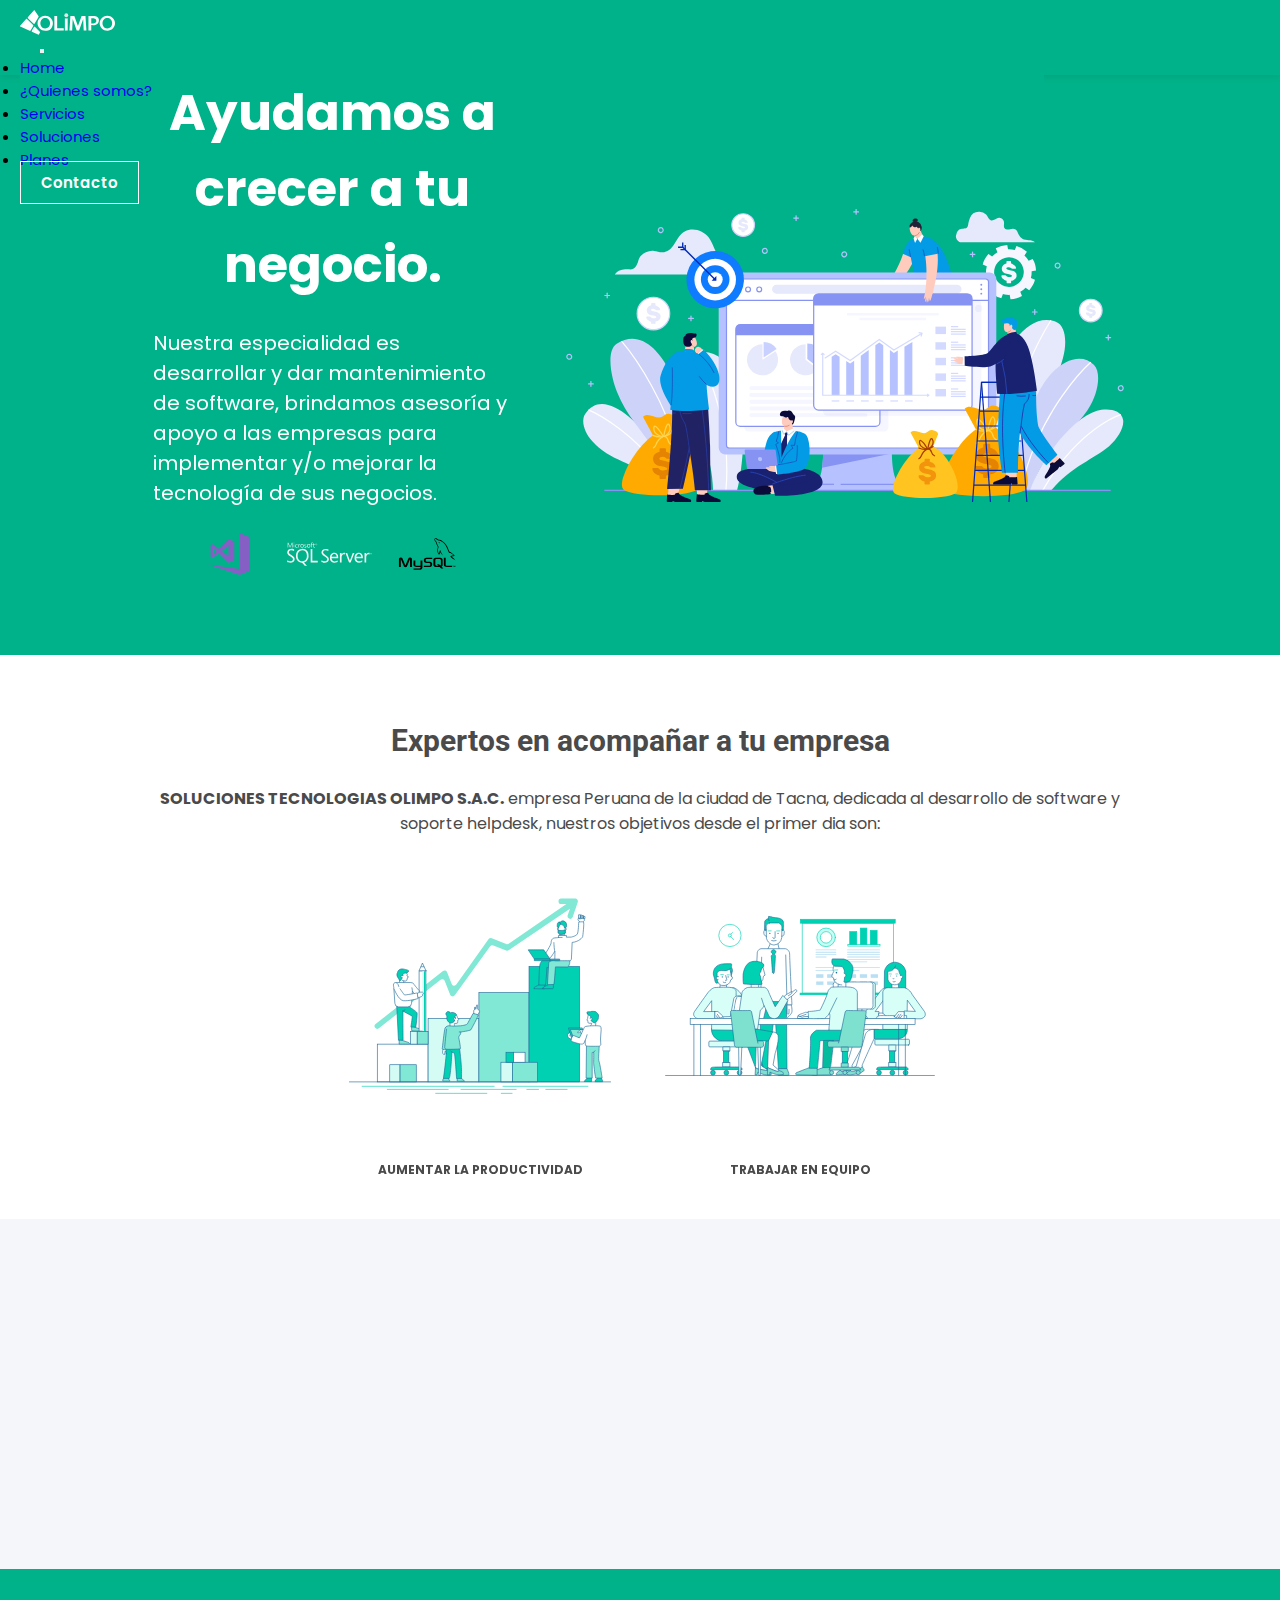
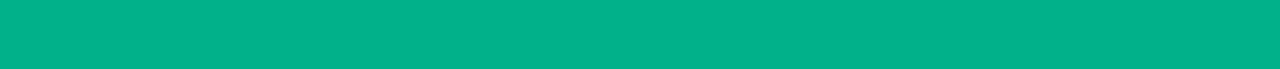
<file: index.html>
<!DOCTYPE html>
<html lang="es">
    <head>
        <meta charset="UTF-8">
        <meta http-equiv="X-UA-Compatible" content="IE=edge">
        <meta name="viewport" content="width=device-width, initial-scale=1.0">
        <!-- Metas para el SEO -->
        <meta
            name="keywords"
            content="empresa tecnología, desarrollo de software, implementación de software, empresa peruana">
        <meta
            name="description"
            content="Somos una empresa enfocada en el desarrollo y mantenimiento de software, apoyamos a las empresas en implementar rápidamente la tecnología.">
        <!-- link CDN de CSS Bootstrap -->
        <link
            href="https://cdn.jsdelivr.net/npm/bootstrap@5.1.3/dist/css/bootstrap.min.css"
            rel="stylesheet"
            integrity="sha384-1BmE4kWBq78iYhFldvKuhfTAU6auU8tT94WrHftjDbrCEXSU1oBoqyl2QvZ6jIW3"
            crossorigin="anonymous">
        <link rel="shortcut icon" href="imagenes/favicon-32x32.png">
        <link href="https://unpkg.com/aos@2.3.1/dist/aos.css" rel="stylesheet">
        <link rel="stylesheet" href="estilos/style.css">
        <title>Bienvenido a la Empresa Soluciones Olimpo S.A.C. - Home</title>
    </head>
    <body>
        <!-- inicio de fila de logo + nav -->
        <header class="navbaro">
            <div class="navbaro__container d-flex ">
                <div class="navbaro__start w-100 ">
                    <nav class="navbar navbar-expand-lg navbar-light navbar-brand">
                        <div class="container-fluid">
                            <a class="nav-brand" href="index.html">
                                <div class="nav_brand-logo">
                                    <img
                                        src="imagenes/olimpo_svg_white.svg"
                                        alt="logo olimpo"
                                        width="95"
                                        height="25">
                                </div>
                            </a>
                            <button
                                class="navbar-toggler"
                                type="button"
                                data-bs-toggle="collapse"
                                data-bs-target="#navbarSupportedContent"
                                aria-controls="navbarSupportedContent"
                                aria-expanded="false"
                                aria-label="Toggle navigation">
                                <span class="navbar-toggler-icon"></span>
                            </button>
                            <div class="collapse navbar-collapse" id="navbarSupportedContent">
                                <ul class="navbar-nav me-auto mb-2 mb-lg-0">
                                    <li class="nav-item">
                                        <a class="nav-link active text-white" aria-current="page" href="index.html">Home</a>
                                    </li>
                                    <li class="nav-item">
                                        <a class="nav-link text-white" href="secciones/quienes_somos.html">¿Quienes somos?</a>
                                    </li>
                                    <li class="nav-item">
                                        <a class="nav-link text-white" href="secciones/servicios.html">Servicios</a>
                                    </li>
                                    <li class="nav-item">
                                        <a class="nav-link text-white" href="secciones/soluciones.html">Soluciones</a>
                                    </li>
                                    <li class="nav-item">
                                        <a class="nav-link text-white" href="secciones/planes.html">Planes</a>
                                    </li>
                                </ul>
                                <div class="d-flex justify-content-center">
                                    <a
                                        class="btn btn-outline-success navbaro__button"
                                        href="secciones/contacto.html">Contacto</a>
                                </div>
                            </div>
                        </div>
                    </nav>
                </div>
            </div>
        </header>
        <!-- cierre de fila logo + nav -->
        <!-- seccion de información de mi sitio -->
        <main>
            <section>
                <article class="container">
                    <div class="container__item">
                        <h1 class="container__title" data-aos="fade-down-right">Ayudamos a crecer a tu negocio.</h1>
                        <p class="container__description" data-aos="fade-down-left">
                            Nuestra especialidad es desarrollar y dar mantenimiento de software, brindamos
                            asesoría y apoyo a las empresas para implementar y/o mejorar la tecnología de
                            sus negocios.
                        </p>
                        <div class="container__stacks">
                            <div class="tech-small">
                                <img src="imagenes/visual-studio.svg" alt="Logo Visual Studio">
                                <img src="imagenes/microsoft-sql-server2.svg" alt="Logo SQL Server">
                                <img src="imagenes/mysql-1.svg" alt="Logo MySQL">
                            </div>
                        </div>
                    </div>
                    <div class="container__imagen" data-aos="fade-up">
                        <img src="imagenes/hero-people-4-azur.svg" alt="Construyendo Negocio">
                    </div>
                </article>
            </section>
            <!-- fin seccion de información de mi sitio -->
            <!-- seccion de empresa de mi sitio -->
            <section class="enterprise">
                <div class="enterprise__description">
                    Expertos en acompañar a tu empresa
                </div>
                <div class="enterprise__information">
                    <strong>SOLUCIONES TECNOLOGIAS OLIMPO S.A.C.</strong>
                    empresa Peruana de la ciudad de Tacna, dedicada al desarrollo de software y
                    soporte helpdesk, nuestros objetivos desde el primer dia son:
                </div>
                <div class="enterprise__objectives">
                    <div class="enterprise__objective" data-aos="fade-up">
                        <img src="imagenes/drawing-1-teal.svg" alt="Imagen Empresa 1">
                        <p>
                            aumentar la productividad
                        </p>
                    </div>
                    <div class="enterprise__objective" data-aos="fade-up">
                        <img src="imagenes/drawing-2-teal.svg" alt="Imagen Empresa 2">
                        <p>
                            Trabajar en Equipo
                        </p>
                    </div>
                </div>
            </section>
        </main>
        <!-- fin de seccion de empresa de mi sitio -->
        <!-- inicio de footer -->
        <footer class="footer">
            <div class="footer__brand" data-aos="fade-up">
                <img
                    src="imagenes/olimpo_svg_gris.svg"
                    alt="logo olimpo"
                    width="148"
                    height="38">
                <p>Todos los derechos reservados by Soluciones Olimpo SAC - 2022.</p>
            </div>
            <div class="footer__links" data-aos="fade-up">
                <div class="footer__contact">
                    <h3>CONTACTO</h3>
                    <p>Lun. a Vie. 08:00am a 06:00pm</p>
                    <a href="mailto:webmaster@solucionesolimpo.com">webmaster@solucionesolimpo.com</a>
                </div>

                <div class="footer__social">
                    <div>
                        <a href="https://es-la.facebook.com/Coderhouse/" target="_blank">
                            <img src="./imagenes/social/facebook.png" alt="Red Social Facebook">
                            <p>
                                Facebook
                            </p>
                        </a>
                    </div>
                    <div>
                        <a href="https://twitter.com/coderhouse" target="_blank">
                            <img src="./imagenes/social/twitter.png" alt="Red Social Twitter">
                            <p>
                                Twitter
                            </p>
                        </a>
                    </div>
                    <div>
                        <a href="https://www.youtube.com/c/CoderHouse" target="_blank">
                            <img src="./imagenes/social/youtube.png" alt="Red Social Youtube">
                            <p>
                                Youtube
                            </p>
                        </a>
                    </div>
                </div>
            </div>
        </footer>
        <!-- fin de footer -->
        <!-- inicio Script the Bundle -->
        <script
            src="https://cdn.jsdelivr.net/npm/bootstrap@5.1.3/dist/js/bootstrap.bundle.min.js"
            integrity="sha384-ka7Sk0Gln4gmtz2MlQnikT1wXgYsOg+OMhuP+IlRH9sENBO0LRn5q+8nbTov4+1p"
            crossorigin="anonymous"></script>
        <script src="https://unpkg.com/aos@2.3.1/dist/aos.js"></script>
        <script>
            AOS.init();
        </script>
        <!-- fin Script the Bundle -->
    </body>
</html>
</file>
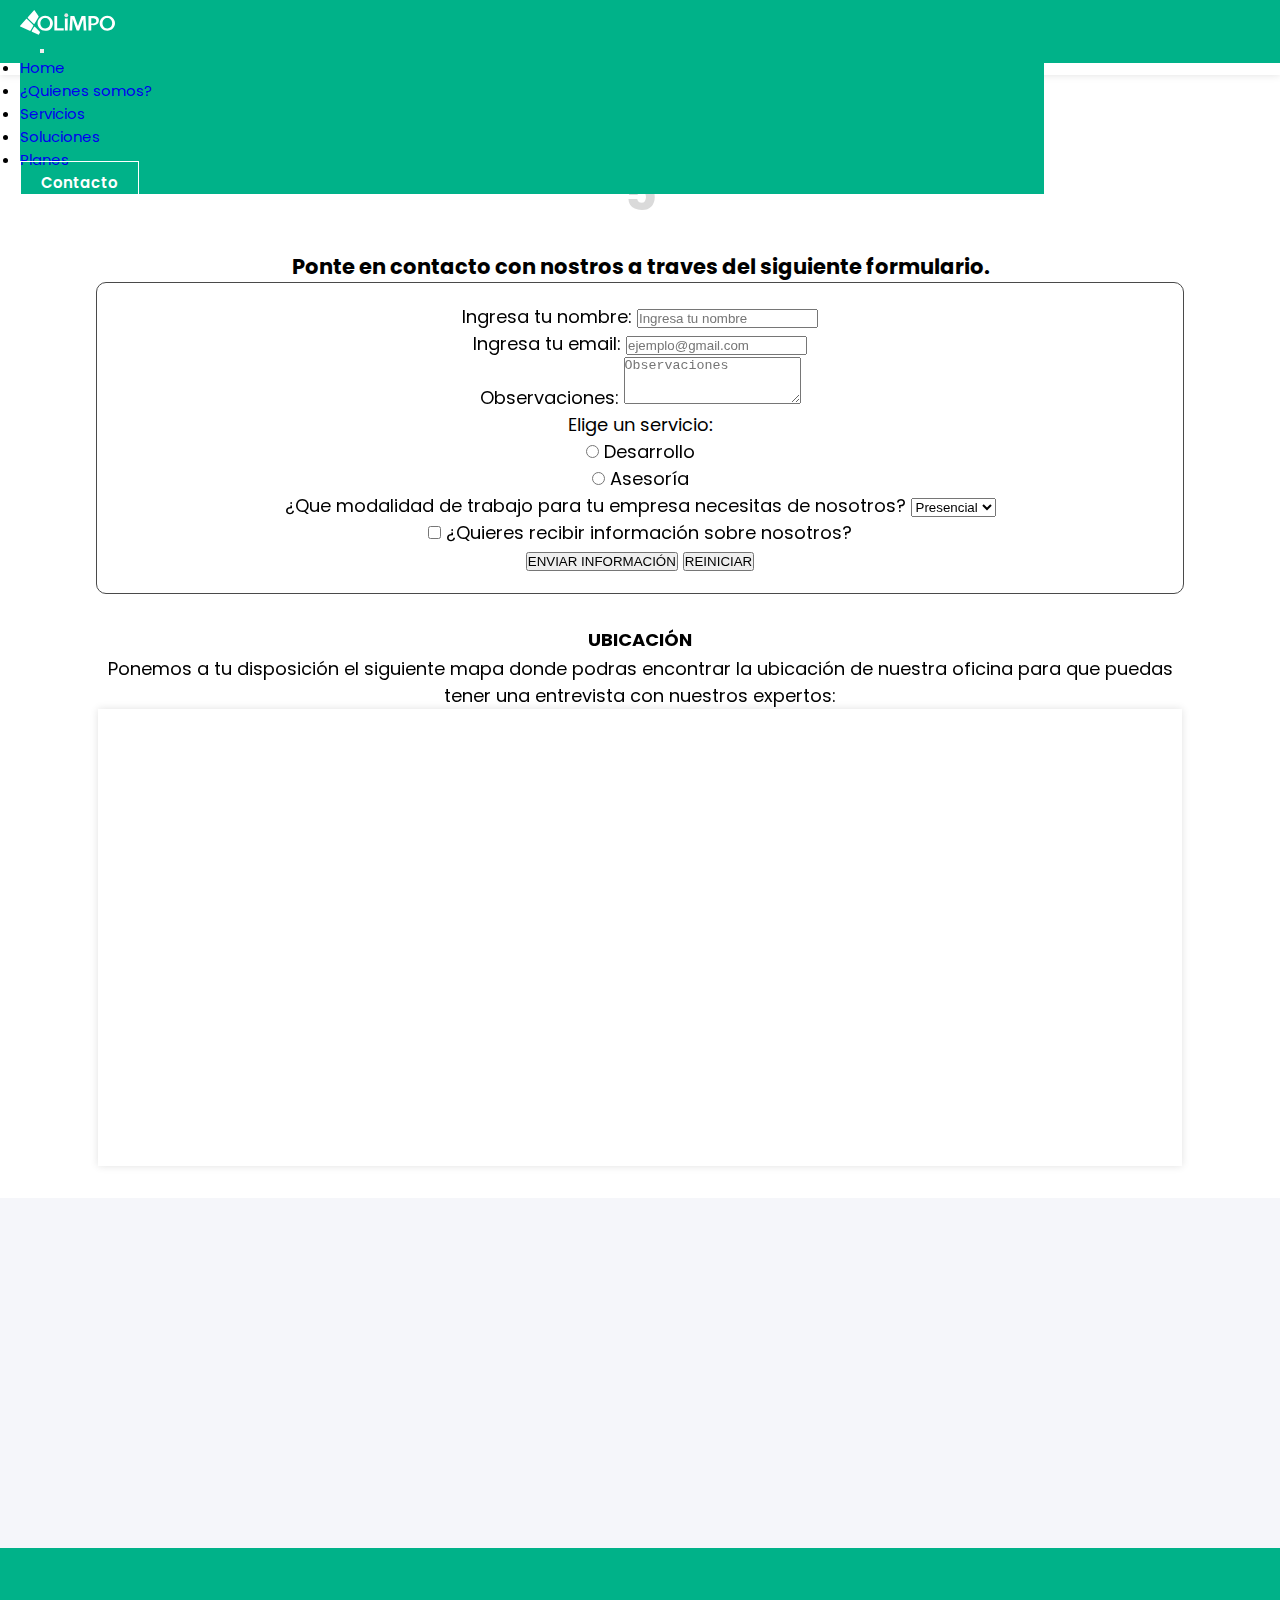
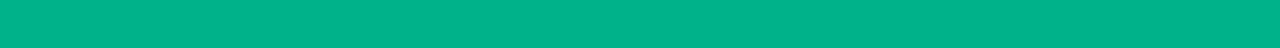
<file: secciones/contacto.html>
<!DOCTYPE html>
<html lang="es">
    <head>
        <meta charset="UTF-8">
        <meta http-equiv="X-UA-Compatible" content="IE=edge">
        <meta name="viewport" content="width=device-width, initial-scale=1.0">
        <!-- Metas para el SEO -->
        <meta name="keywords" content="empresa tecnología, desarrollo de software, contacto">
        <meta name="description" content="Olimpo S.A.C pone a tu disposición el siguiente formulario para ponerte en contacto con nosotros.">
        <!-- link CDN de CSS Bootstrap -->
        <link href="https://cdn.jsdelivr.net/npm/bootstrap@5.1.3/dist/css/bootstrap.min.css" rel="stylesheet" integrity="sha384-1BmE4kWBq78iYhFldvKuhfTAU6auU8tT94WrHftjDbrCEXSU1oBoqyl2QvZ6jIW3" crossorigin="anonymous">
        <link rel="shortcut icon" href="../imagenes/favicon-32x32.png">
        <link href="https://unpkg.com/aos@2.3.1/dist/aos.css" rel="stylesheet">
        <link rel="stylesheet" href="../estilos/style.css">
        <title>Soluciones Olimpo S.A.C. - Ponte en contacto con nosotros</title>
    </head>
    <body>
        <!-- inicio de fila de logo + nav -->
        <header class="navbaro">
            <div class="navbaro__container d-flex ">
                <div class="navbaro__start w-100 ">
                    <nav class="navbar navbar-expand-lg navbar-light navbar-brand">
                        <div class="container-fluid">
                            <a class="nav-brand" href="../index.html">
                                <div class="nav_brand-logo">
                                    <img src="../imagenes/olimpo_svg_white.svg" alt="logo olimpo" width="95" height="25">
                                </div>                                                             
                            </a>
                            <button class="navbar-toggler" type="button" data-bs-toggle="collapse" data-bs-target="#navbarSupportedContent" aria-controls="navbarSupportedContent" aria-expanded="false" aria-label="Toggle navigation">
                                <span class="navbar-toggler-icon"></span>
                            </button>
                            <div class="collapse navbar-collapse" id="navbarSupportedContent">
                                <ul class="navbar-nav me-auto mb-2 mb-lg-0">
                                <li class="nav-item">
                                    <a class="nav-link active text-white" aria-current="page" href="../index.html">Home</a>
                                </li>
                                <li class="nav-item">
                                    <a class="nav-link text-white" href="quienes_somos.html">¿Quienes somos?</a>
                                </li>    
                                <li class="nav-item">
                                    <a class="nav-link text-white" href="servicios.html">Servicios</a>
                                </li>  
                                <li class="nav-item">
                                    <a class="nav-link text-white" href="soluciones.html">Soluciones</a>
                                </li>                        
                                <li class="nav-item">
                                    <a class="nav-link text-white" href="planes.html">Planes</a>
                                </li>                        
                                </ul>
                                <div class="d-flex justify-content-center">                          
                                    <a class="btn btn-outline-success navbaro__button" href="contacto.html" >Contacto</a>
                                </div>
                            </div>
                            </div>                        
                    </nav>
                </div>
            </div>
        </header>
        <!-- cierre de fila logo + nav -->
        <main>
        <!-- seccion de contacto de mi sitio -->
        <section class="information">
            <article class="information__article">
                <h1 class="information__title">Contacto<span class="information__subtitle">Estamos para atender tus consultas</span></h1>
                <div class="information__number">5</div>
                <div class="information__description">                    
                    <h3>
                        Ponte en contacto con nostros a traves del siguiente formulario.
                    </h3>
                    <!-- form de contacto -->
                    <form class="information__form" action="#">                        
                        <div class="form-group" data-aos="flip-right">
                            <label for="inputNombre">Ingresa tu nombre:</label>
                                <input class="form-control form-control-lg text-uppercase font-weight-bold" type="text" placeholder="Ingresa tu nombre" name="inputNombre">
                        </div>
                        <div class="form-group" data-aos="flip-left">
                            <label for="inputEmail">Ingresa tu email:</label>
                                <input class="form-control form-control-lg text-uppercase" type="email" placeholder="ejemplo@gmail.com" name="inputEmail">
                        </div>
                        <div class="form-group" data-aos="flip-right">
                            <label for="inputObservaciones">Observaciones:</label>
                                <textarea class="form-control form-control-lg text-uppercase" placeholder="Observaciones" name="inputObservaciones" rows="3"></textarea>                            
                        </div>
                        <div>Elige un servicio:</div>
                        <div class="form-check form-check-inline" data-aos="flip-right">
                            <input class="form-check-input" type="radio" name="lado" value="izquierda">
                            <label class="form-check-label">Desarrollo</label>
                        </div>
                        <div class="form-check form-check-inline" data-aos="flip-left">
                            <input class="form-check-input" type="radio" name="lado" value="derecha">
                            <label class="form-check-label">Asesoría</label>
                        </div>
                        <div class="form-group" data-aos="flip-right">
                            <label for="inputLetra">¿Que modalidad de trabajo para tu empresa necesitas de nosotros?</label>
                            <select class="form-select form-select-lg" name="inputLetra" id="letra">
                                <option value="presencial">Presencial</option>
                                <option value="remoto">Remoto</option>
                                <option value="hibrido">H&iacute;brido</option>
                            </select>
                        </div>                       
                        <div class="form-check form-check-inline" data-aos="flip-left">                            
                            <input class="form-check-input" type="checkbox" name="inputAcepta" value="1">
                            <label for="inputAcepta">¿Quieres recibir información sobre nosotros?</label>
                        </div>
                        <div class="forms-buttons" data-aos="flip-right">
                            <input class="btn btn-primary" type="submit" value="ENVIAR INFORMACI&Oacute;N">
                            <input class="btn btn-secondary" type="reset" value="REINICIAR">
                        </div>                        
                    </form>
                    <!-- cierre de form contacto -->
                    <table  data-aos="flip-left">
                        <tr>
                            <td>
                                <h4>UBICACIÓN</h4>
                            </td>
                        </tr>                      
                        <tr>
                            <td>
                                Ponemos a tu disposición el siguiente mapa donde podras encontrar la ubicación de nuestra oficina para que puedas tener una entrevista con nuestros expertos:
                                <div class="information__map">
                                    <iframe
                                        src="https://www.google.com/maps/embed?pb=!1m14!1m8!1m3!1d12574.580601619808!2d-57.5736739!3d-38.0087366!3m2!1i1024!2i768!4f13.1!3m3!1m2!1s0x0%3A0x643af57e4933f20!2sCasa%20del%20Puente!5e0!3m2!1ses-419!2sar!4v1619616783943!5m2!1ses-419!2sar"
                                        width="100%"
                                        height="450"
                                        style="border:0;"
                                        allowfullscreen=""
                                        loading="lazy"></iframe>
                                </div>
                            </td>                            
                        </tr>
                    </table>
                </div>
            </article>
        </section>
        <!-- fin de seccion de contacto de mi sitio -->
        </main>
        <!-- inicio de footer -->
        <footer class="footer">
            <div class="footer__brand" data-aos="fade-up">
                <img
                    src="../imagenes/olimpo_svg_gris.svg"
                    alt="logo olimpo"
                    width="148"
                    height="38">
                <p>Todos los derechos reservados by Soluciones Olimpo SAC - 2022.</p>
            </div>
            <div class="footer__links" data-aos="fade-up">
                <div class="footer__contact">
                    <h3>CONTACTO</h3>
                    <p>Lun. a Vie. 08:00am a 06:00pm</p>
                    <a href="mailto:webmaster@solucionesolimpo.com">webmaster@solucionesolimpo.com</a>
                </div>

                <div class="footer__social">
                    <div>
                        <a href="https://es-la.facebook.com/Coderhouse/" target="_blank">
                            <img src="../imagenes/social/facebook.png" alt="Red Social Facebook">
                            <p>
                                Facebook
                            </p>
                        </a>
                    </div>
                    <div>
                        <a href="https://twitter.com/coderhouse" target="_blank">
                            <img src="../imagenes/social/twitter.png" alt="Red Social Twitter">
                            <p>
                                Twitter
                            </p>
                        </a>
                    </div>
                    <div>
                        <a href="https://www.youtube.com/c/CoderHouse" target="_blank">
                            <img src="../imagenes/social/youtube.png" alt="Red Social Youtube">
                            <p>
                                Youtube
                            </p>
                        </a>
                    </div>
                </div>
            </div>
        </footer>
        <!-- fin de footer -->
        <!-- inicio Script the Bundle -->
        <script src="https://cdn.jsdelivr.net/npm/bootstrap@5.1.3/dist/js/bootstrap.bundle.min.js" integrity="sha384-ka7Sk0Gln4gmtz2MlQnikT1wXgYsOg+OMhuP+IlRH9sENBO0LRn5q+8nbTov4+1p" crossorigin="anonymous"></script>
        <!-- fin Script the Bundle -->
        <!-- inicio Script AOS -->
        <script src="https://unpkg.com/aos@2.3.1/dist/aos.js"></script>
        <script>
            AOS.init();
        </script>
        <!-- Fin Script AOS -->        
    </body>
</html>
</file>
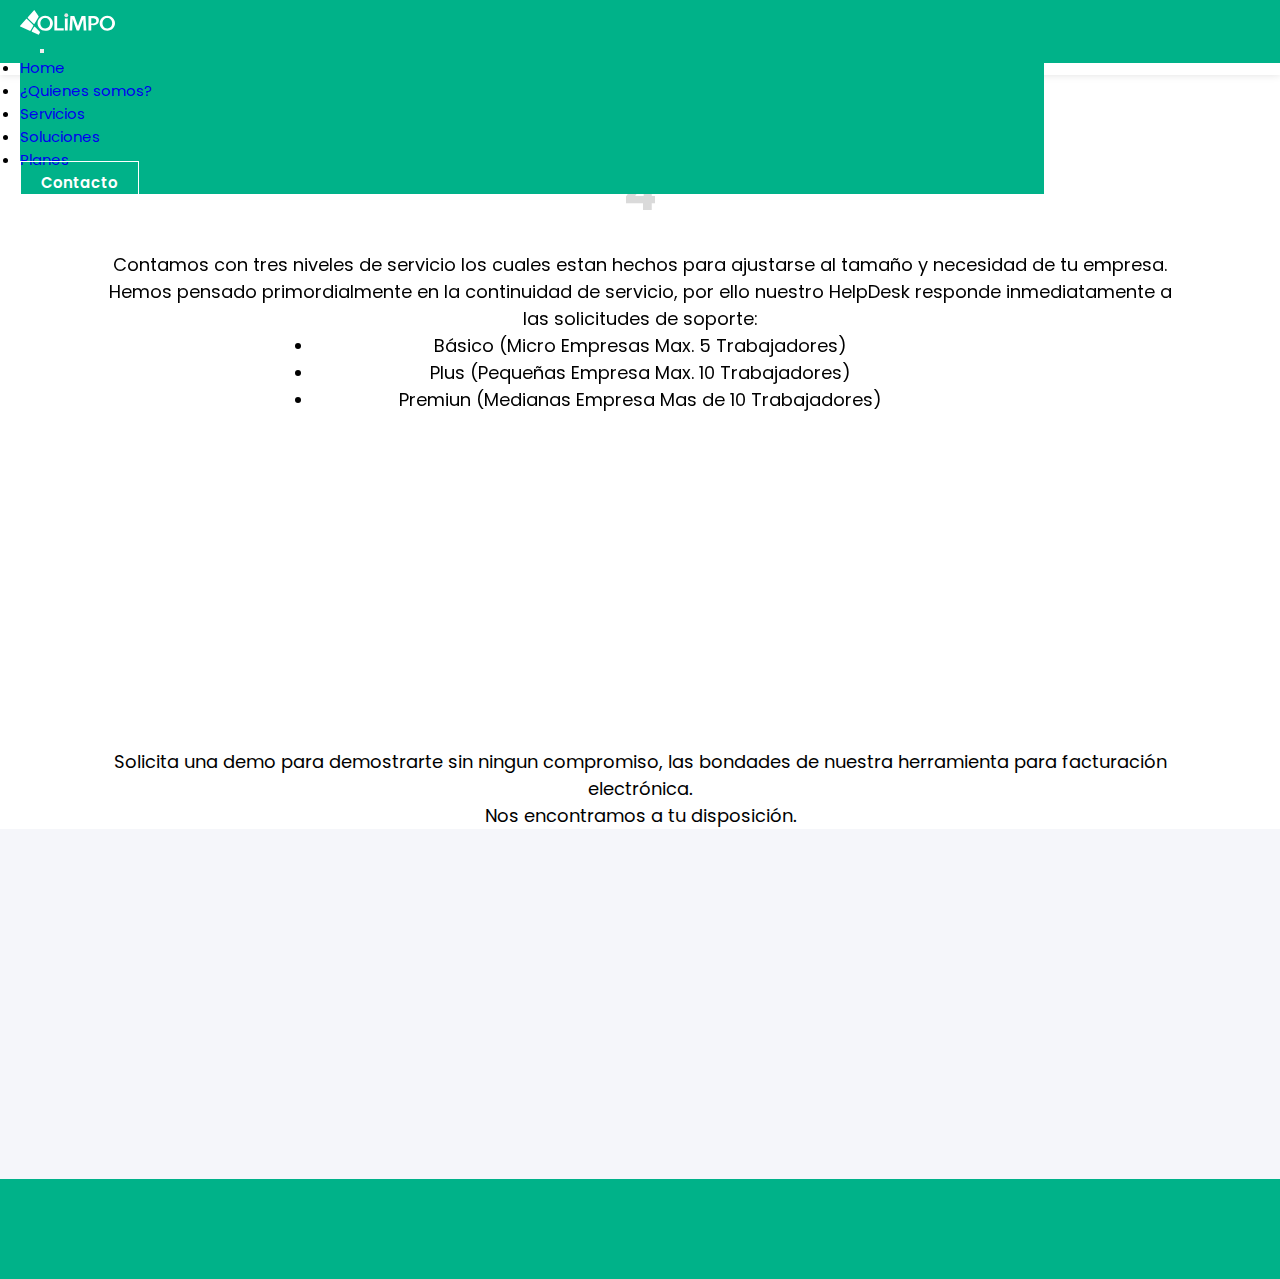
<file: secciones/planes.html>
<!DOCTYPE html>
<html lang="en">
    <head>
        <meta charset="UTF-8">
        <meta http-equiv="X-UA-Compatible" content="IE=edge">
        <meta name="viewport" content="width=device-width, initial-scale=1.0">
        <!-- Metas para el SEO -->
        <meta name="keywords" content="empresa tecnología, desarrollo de software, planes, negocios, servicios de software">
        <meta name="description" content="Olimpo S.A.C tiene un plan adecuado para el tamaño de tu negocio, acompañando a tu empresa en lograr sus objetivos.">
        <!-- link CDN de CSS Bootstrap -->
        <link href="https://cdn.jsdelivr.net/npm/bootstrap@5.1.3/dist/css/bootstrap.min.css" rel="stylesheet" integrity="sha384-1BmE4kWBq78iYhFldvKuhfTAU6auU8tT94WrHftjDbrCEXSU1oBoqyl2QvZ6jIW3" crossorigin="anonymous">
        <link rel="shortcut icon" href="../imagenes/favicon-32x32.png">
        <link href="https://unpkg.com/aos@2.3.1/dist/aos.css" rel="stylesheet">
        <link rel="stylesheet" href="../estilos/style.css">
        <title>Soluciones Olimpo S.A.C. - Un plan adecuado para tu empresa</title>
    </head>
    <body>
        <!-- inicio de fila de logo + nav -->
        <header class="navbaro">
            <div class="navbaro__container d-flex ">
                <div class="navbaro__start w-100 ">
                    <nav class="navbar navbar-expand-lg navbar-light navbar-brand">
                        <div class="container-fluid">
                            <a class="nav-brand" href="../index.html">
                                <div class="nav_brand-logo">
                                    <img src="../imagenes/olimpo_svg_white.svg" alt="logo olimpo" width="95" height="25">
                                </div>                                                             
                            </a>
                            <button class="navbar-toggler" type="button" data-bs-toggle="collapse" data-bs-target="#navbarSupportedContent" aria-controls="navbarSupportedContent" aria-expanded="false" aria-label="Toggle navigation">
                                <span class="navbar-toggler-icon"></span>
                            </button>
                            <div class="collapse navbar-collapse" id="navbarSupportedContent">
                                <ul class="navbar-nav me-auto mb-2 mb-lg-0">
                                <li class="nav-item">
                                    <a class="nav-link active text-white" aria-current="page" href="../index.html">Home</a>
                                </li>
                                <li class="nav-item">
                                    <a class="nav-link text-white" href="quienes_somos.html">¿Quienes somos?</a>
                                </li>    
                                <li class="nav-item">
                                    <a class="nav-link text-white" href="servicios.html">Servicios</a>
                                </li>  
                                <li class="nav-item">
                                    <a class="nav-link text-white" href="soluciones.html">Soluciones</a>
                                </li>                        
                                <li class="nav-item">
                                    <a class="nav-link text-white" href="planes.html">Planes</a>
                                </li>                        
                                </ul>
                                <div class="d-flex justify-content-center">                          
                                    <a class="btn btn-outline-success navbaro__button" href="contacto.html" >Contacto</a>
                                </div>
                            </div>
                            </div>                        
                    </nav>
                </div>
            </div>
        </header>
        <!-- cierre de fila logo + nav -->
        <main>
        <!-- seccion de información de mi sitio -->
        <section class="information">
            <article class="information__article">
                <h1 class="information__title">Nuestros Planes<span class="information__subtitle">Planes accesibles segun el tamaño de tu Negocio</span></h1>
                <div class="information__number">4</div>
                <div class="information__description">
                    <p data-aos="flip-left">
                        Contamos con tres niveles de servicio los cuales estan hechos para ajustarse al tamaño y necesidad de tu empresa.
                    </p>
                    <p data-aos="flip-right">
                        Hemos pensado primordialmente en la continuidad de servicio, por ello nuestro HelpDesk responde inmediatamente a las solicitudes de soporte:
                    </p>
                    <div class="information__plans" data-aos="flip-left">
                        <ul>
                            <li>B&aacute;sico (Micro Empresas Max. 5 Trabajadores)</li>
                            <li>Plus (Pequeñas Empresa Max. 10 Trabajadores)</li>
                            <li>Premiun (Medianas Empresa Mas de 10 Trabajadores)</li>
                        </ul>
                    </div>                    
                    <div class="information__video" data-aos="fade-up">
                        <iframe                            
                            src="https://www.youtube.com/embed/ez8frdBHJ34"
                            title="YouTube video player"
                            frameborder="0"
                            allow="accelerometer; autoplay; clipboard-write; encrypted-media; gyroscope; picture-in-picture"
                            allowfullscreen="allowfullscreen"></iframe>
                    </div>
                    <p>
                        Solicita una demo para demostrarte sin ningun compromiso, las bondades de nuestra herramienta para facturación electrónica.
                    </p>
                    <p>
                        Nos encontramos a tu disposición.
                    </p>
                </div>
            </article>
        </section>
        <!-- seccion de información de mi sitio -->
        </main>
        <!-- inicio de footer -->
        <footer class="footer">
            <div class="footer__brand" data-aos="fade-up">
                <img
                    src="../imagenes/olimpo_svg_gris.svg"
                    alt="logo olimpo"
                    width="148"
                    height="38">
                <p>Todos los derechos reservados by Soluciones Olimpo SAC - 2022.</p>
            </div>
            <div class="footer__links" data-aos="fade-up">
                <div class="footer__contact">
                    <h3>CONTACTO</h3>
                    <p>Lun. a Vie. 08:00am a 06:00pm</p>
                    <a href="mailto:webmaster@solucionesolimpo.com">webmaster@solucionesolimpo.com</a>
                </div>

                <div class="footer__social">
                    <div>
                        <a href="https://es-la.facebook.com/Coderhouse/" target="_blank">
                            <img src="../imagenes/social/facebook.png" alt="Red Social Facebook">
                            <p>
                                Facebook
                            </p>
                        </a>
                    </div>
                    <div>
                        <a href="https://twitter.com/coderhouse" target="_blank">
                            <img src="../imagenes/social/twitter.png" alt="Red Social Twitter">
                            <p>
                                Twitter
                            </p>
                        </a>
                    </div>
                    <div>
                        <a href="https://www.youtube.com/c/CoderHouse" target="_blank">
                            <img src="../imagenes/social/youtube.png" alt="Red Social Youtube">
                            <p>
                                Youtube
                            </p>
                        </a>
                    </div>
                </div>
            </div>
        </footer>
        <!-- fin de footer -->
        <!-- inicio Script the Bundle -->
        <script src="https://cdn.jsdelivr.net/npm/bootstrap@5.1.3/dist/js/bootstrap.bundle.min.js" integrity="sha384-ka7Sk0Gln4gmtz2MlQnikT1wXgYsOg+OMhuP+IlRH9sENBO0LRn5q+8nbTov4+1p" crossorigin="anonymous"></script>
        <!-- fin Script the Bundle -->
        <!-- inicio Script AOS -->
        <script src="https://unpkg.com/aos@2.3.1/dist/aos.js"></script>
        <script>
            AOS.init();
        </script>
        <!-- Fin Script AOS -->        
    </body>
</html>
</file>
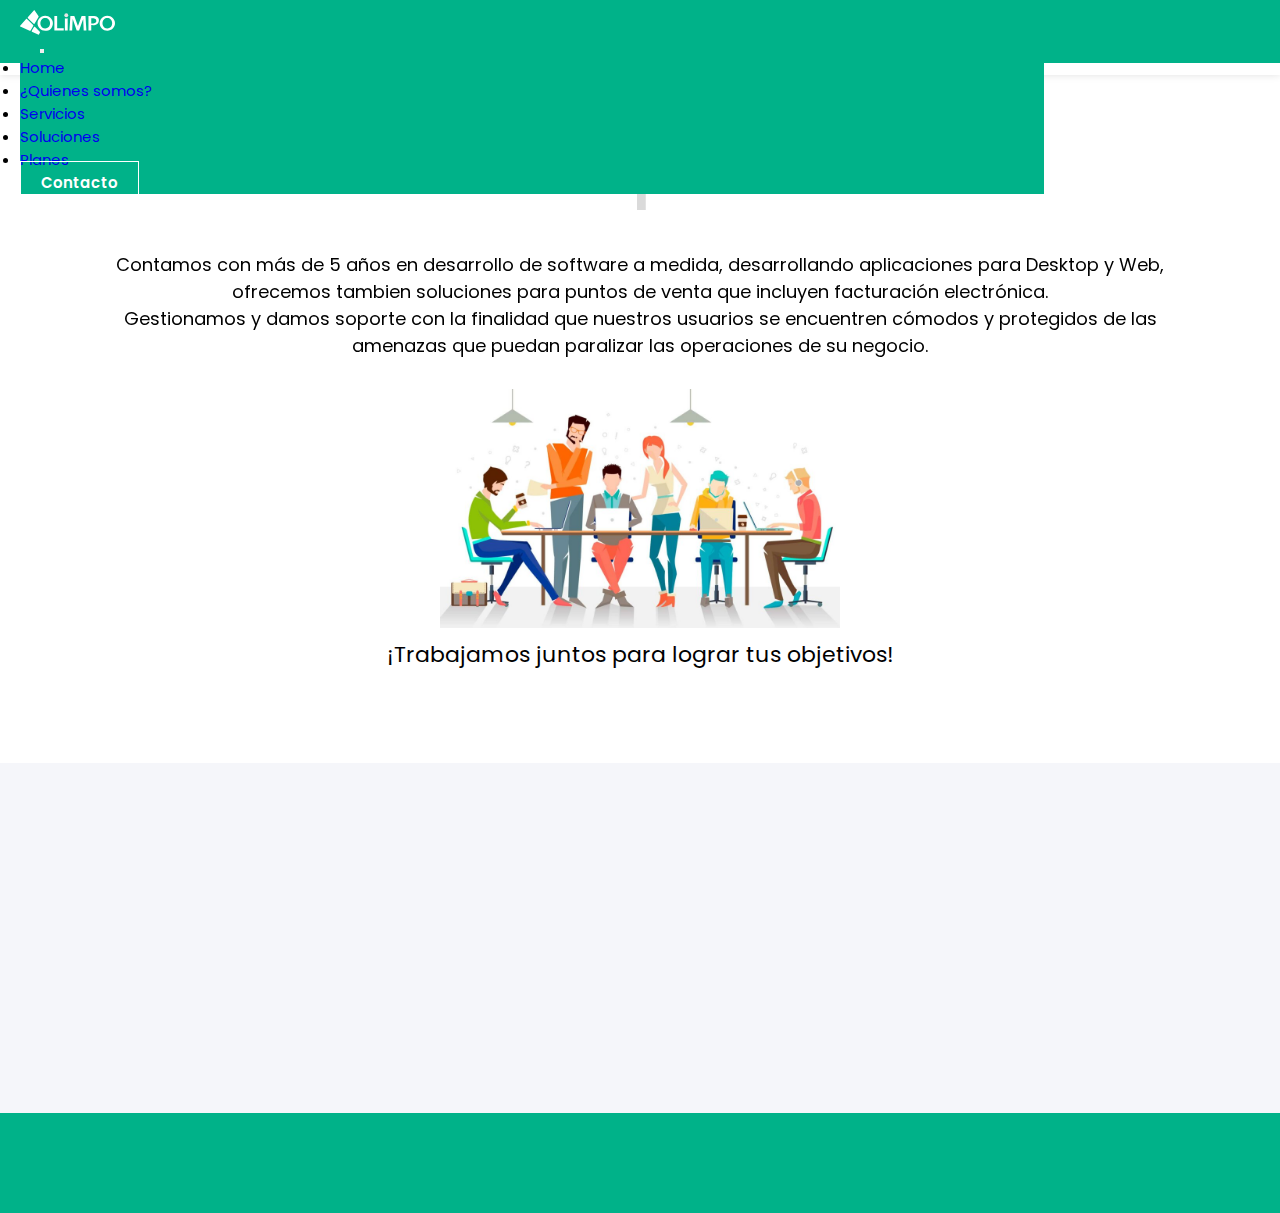
<file: secciones/quienes_somos.html>
<!DOCTYPE html>
<html lang="en">
    <head>
        <meta charset="UTF-8">
        <meta http-equiv="X-UA-Compatible" content="IE=edge">
        <meta name="viewport" content="width=device-width, initial-scale=1.0">
        <!-- Metas para el SEO -->
        <meta
            name="keywords"
            content="empresa tecnología, desarrollo de software, nuestra empresa, aplicaciones escritorio, páginas web">
        <meta
            name="description"
            content="Olimpo S.A.C realiza desarrollo a medida, no dedicamos a desarrollar soluciones para escritorio y web.">
        <!-- link CDN de CSS Bootstrap -->
        <link
            href="https://cdn.jsdelivr.net/npm/bootstrap@5.1.3/dist/css/bootstrap.min.css"
            rel="stylesheet"
            integrity="sha384-1BmE4kWBq78iYhFldvKuhfTAU6auU8tT94WrHftjDbrCEXSU1oBoqyl2QvZ6jIW3"
            crossorigin="anonymous">
        <link rel="shortcut icon" href="../imagenes/favicon-32x32.png">
        <link href="https://unpkg.com/aos@2.3.1/dist/aos.css" rel="stylesheet">
        <link rel="stylesheet" href="../estilos/style.css">
        <title>Soluciones Olimpo S.A.C. - Con&oacute;cenos... ¿Quienes Somos?</title>
    </head>
    <body>
        <!-- inicio de fila de logo + nav -->
        <header class="navbaro">
            <div class="navbaro__container d-flex ">
                <div class="navbaro__start w-100 ">
                    <nav class="navbar navbar-expand-lg navbar-light navbar-brand">
                        <div class="container-fluid">
                            <a class="nav-brand" href="../index.html">
                                <div class="nav_brand-logo">
                                    <img
                                        src="../imagenes/olimpo_svg_white.svg"
                                        alt="logo olimpo"
                                        width="95"
                                        height="25">
                                </div>
                            </a>
                            <button
                                class="navbar-toggler"
                                type="button"
                                data-bs-toggle="collapse"
                                data-bs-target="#navbarSupportedContent"
                                aria-controls="navbarSupportedContent"
                                aria-expanded="false"
                                aria-label="Toggle navigation">
                                <span class="navbar-toggler-icon"></span>
                            </button>
                            <div class="collapse navbar-collapse" id="navbarSupportedContent">
                                <ul class="navbar-nav me-auto mb-2 mb-lg-0">
                                    <li class="nav-item">
                                        <a class="nav-link active text-white" aria-current="page" href="../index.html">Home</a>
                                    </li>
                                    <li class="nav-item">
                                        <a class="nav-link text-white" href="quienes_somos.html">¿Quienes somos?</a>
                                    </li>
                                    <li class="nav-item">
                                        <a class="nav-link text-white" href="servicios.html">Servicios</a>
                                    </li>
                                    <li class="nav-item">
                                        <a class="nav-link text-white" href="soluciones.html">Soluciones</a>
                                    </li>
                                    <li class="nav-item">
                                        <a class="nav-link text-white" href="planes.html">Planes</a>
                                    </li>
                                </ul>
                                <div class="d-flex justify-content-center">
                                    <a class="btn btn-outline-success navbaro__button" href="contacto.html">Contacto</a>
                                </div>
                            </div>
                        </div>
                    </nav>
                </div>
            </div>
        </header>
        <!-- cierre de fila logo + nav -->
        <main>
            <section class="information">
                <article class="information__article">
                    <h1 class="information__title">¿Quienes Somos?<span class="information__subtitle">Equipo de Profesionales IT con experiencia</span></h1>
                    <div class="information__number">1</div>
                    <div class="information__description" data-aos="flip-left">
                        <p>
                            Contamos con más de 5 años en desarrollo de software a medida, desarrollando
                            aplicaciones para Desktop y Web, ofrecemos tambien soluciones para puntos de
                            venta que incluyen facturación electrónica.
                        </p>
                        <p>
                            Gestionamos y damos soporte con la finalidad que nuestros usuarios se encuentren
                            cómodos y protegidos de las amenazas que puedan paralizar las operaciones de su
                            negocio.
                        </p>
                    </div>
                    <div class="information__image" data-aos="flip-right">
                        <img src="../imagenes/equipo.jpg" alt="Equipo de Trabajo">
                    </div>
                    <p class="information__leyenda">
                        ¡Trabajamos juntos para lograr tus objetivos!
                    </p>
                </article>
            </section>
        </main>
        <!-- inicio de footer -->
        <footer class="footer">
            <div class="footer__brand" data-aos="fade-up">
                <img
                    src="../imagenes/olimpo_svg_gris.svg"
                    alt="logo olimpo"
                    width="148"
                    height="38">
                <p>Todos los derechos reservados by Soluciones Olimpo SAC - 2022.</p>
            </div>
            <div class="footer__links" data-aos="fade-up">
                <div class="footer__contact">
                    <h3>CONTACTO</h3>
                    <p>Lun. a Vie. 08:00am a 06:00pm</p>
                    <a href="mailto:webmaster@solucionesolimpo.com">webmaster@solucionesolimpo.com</a>
                </div>

                <div class="footer__social">
                    <div>
                        <a href="https://es-la.facebook.com/Coderhouse/" target="_blank">
                            <img src="../imagenes/social/facebook.png" alt="Red Social Facebook">
                            <p>
                                Facebook
                            </p>
                        </a>
                    </div>
                    <div>
                        <a href="https://twitter.com/coderhouse" target="_blank">
                            <img src="../imagenes/social/twitter.png" alt="Red Social Twitter">
                            <p>
                                Twitter
                            </p>
                        </a>
                    </div>
                    <div>
                        <a href="https://www.youtube.com/c/CoderHouse" target="_blank">
                            <img src="../imagenes/social/youtube.png" alt="Red Social Youtube">
                            <p>
                                Youtube
                            </p>
                        </a>
                    </div>
                </div>
            </div>
        </footer>
        <!-- fin de footer -->
        <!-- inicio Script the Bundle -->
        <script
            src="https://cdn.jsdelivr.net/npm/bootstrap@5.1.3/dist/js/bootstrap.bundle.min.js"
            integrity="sha384-ka7Sk0Gln4gmtz2MlQnikT1wXgYsOg+OMhuP+IlRH9sENBO0LRn5q+8nbTov4+1p"
            crossorigin="anonymous"></script>
        <!-- fin Script the Bundle -->
        <!-- inicio Script AOS -->
        <script src="https://unpkg.com/aos@2.3.1/dist/aos.js"></script>
        <script>
            AOS.init();
        </script>
        <!-- Fin Script AOS -->
    </body>
</html>
</file>
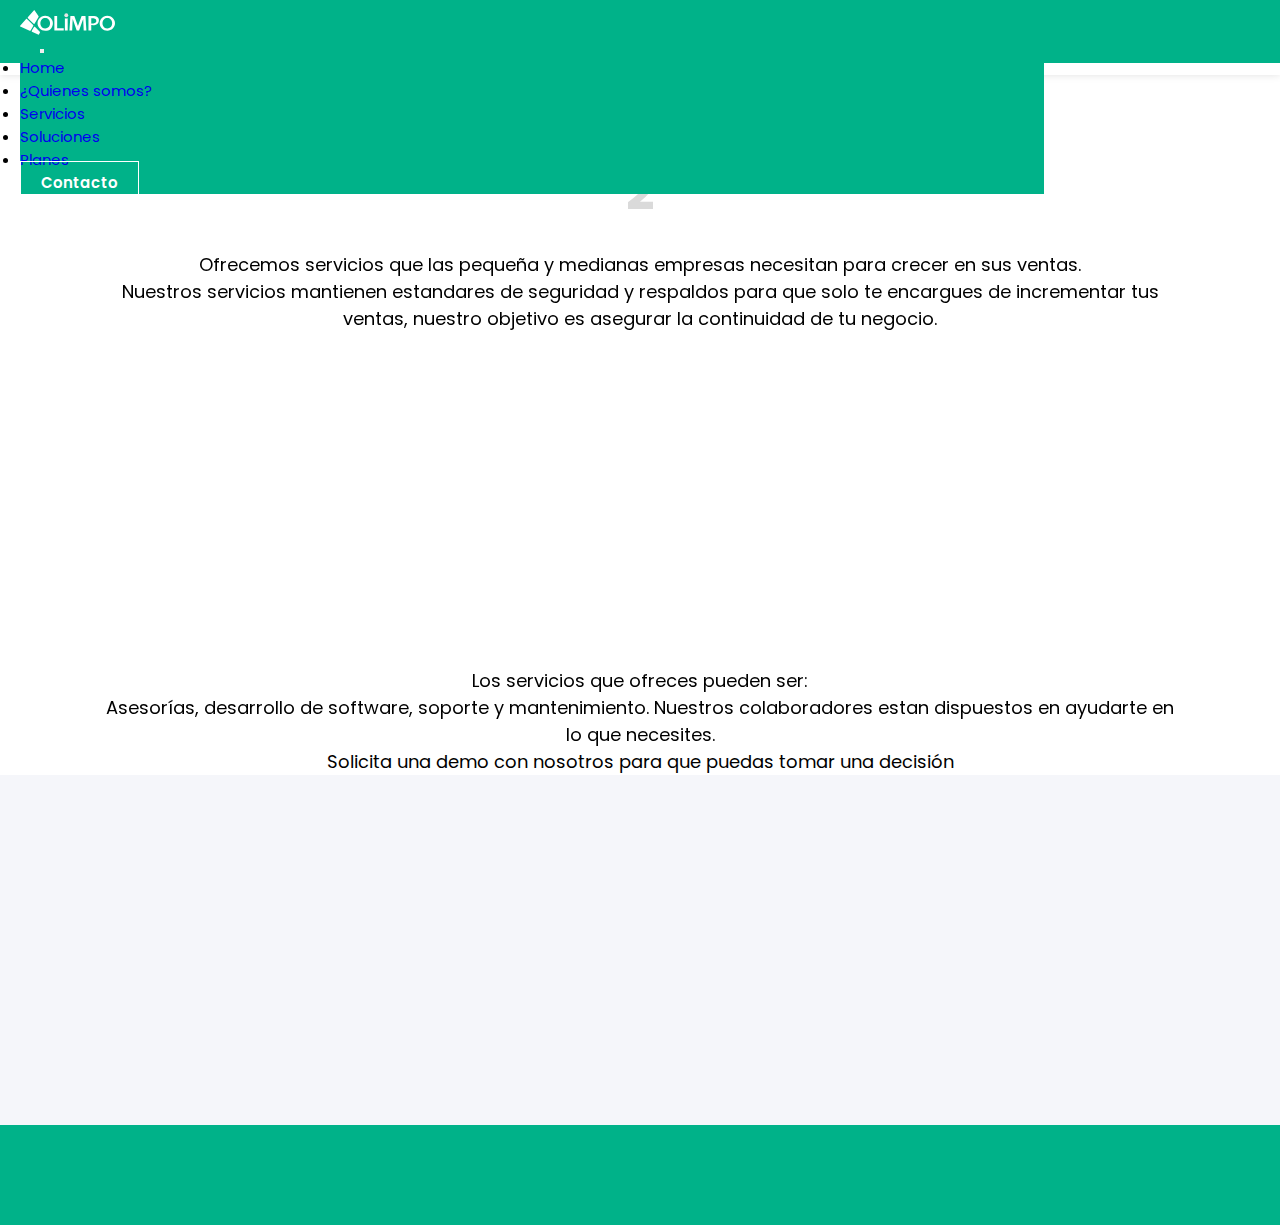
<file: secciones/servicios.html>
<!DOCTYPE html>
<html lang="en">
    <head>
        <meta charset="UTF-8">
        <meta http-equiv="X-UA-Compatible" content="IE=edge">
        <meta name="viewport" content="width=device-width, initial-scale=1.0">
        <!-- Metas para el SEO -->
        <meta name="keywords" content="empresa tecnología, desarrollo de software, servicios informáticos, seguridad de datos, oportunidad de negocio, servicio a medida">
        <meta name="description" content="Olimpo S.A.C ofrece servicios con altos estandares de seguridad, todo lo que tu empresa necesita para crecer sus ventas.">
        <!-- link CDN de CSS Bootstrap -->
        <link href="https://cdn.jsdelivr.net/npm/bootstrap@5.1.3/dist/css/bootstrap.min.css" rel="stylesheet" integrity="sha384-1BmE4kWBq78iYhFldvKuhfTAU6auU8tT94WrHftjDbrCEXSU1oBoqyl2QvZ6jIW3" crossorigin="anonymous">
        <link rel="shortcut icon" href="../imagenes/favicon-32x32.png">
        <link href="https://unpkg.com/aos@2.3.1/dist/aos.css" rel="stylesheet">
        <link rel="stylesheet" href="../estilos/style.css">
        <title>Soluciones Olimpo S.A.C. - Busca un servicio a tu medida</title>
    </head>
    <body>
        <!-- inicio de fila de logo + nav -->
        <header class="navbaro">
            <div class="navbaro__container d-flex ">
                <div class="navbaro__start w-100 ">
                    <nav class="navbar navbar-expand-lg navbar-light navbar-brand">
                        <div class="container-fluid">
                            <a class="nav-brand" href="../index.html">
                                <div class="nav_brand-logo">
                                    <img src="../imagenes/olimpo_svg_white.svg" alt="logo olimpo" width="95" height="25">
                                </div>                                                             
                            </a>
                            <button class="navbar-toggler" type="button" data-bs-toggle="collapse" data-bs-target="#navbarSupportedContent" aria-controls="navbarSupportedContent" aria-expanded="false" aria-label="Toggle navigation">
                                <span class="navbar-toggler-icon"></span>
                            </button>
                            <div class="collapse navbar-collapse" id="navbarSupportedContent">
                                <ul class="navbar-nav me-auto mb-2 mb-lg-0">
                                <li class="nav-item">
                                    <a class="nav-link active text-white" aria-current="page" href="../index.html">Home</a>
                                </li>
                                <li class="nav-item">
                                    <a class="nav-link text-white" href="quienes_somos.html">¿Quienes somos?</a>
                                </li>    
                                <li class="nav-item">
                                    <a class="nav-link text-white" href="servicios.html">Servicios</a>
                                </li>  
                                <li class="nav-item">
                                    <a class="nav-link text-white" href="soluciones.html">Soluciones</a>
                                </li>                        
                                <li class="nav-item">
                                    <a class="nav-link text-white" href="planes.html">Planes</a>
                                </li>                        
                                </ul>
                                <div class="d-flex justify-content-center">                          
                                    <a class="btn btn-outline-success navbaro__button" href="contacto.html" >Contacto</a>
                                </div>
                            </div>
                            </div>                        
                    </nav>
                </div>
            </div>
        </header>
        <!-- cierre de fila logo + nav -->
        <main>
        <!-- seccion de información de mi sitio -->
        <section class="information">
            <article class="information__article">
                <h1 class="information__title">Servicios ofrecidos<span class="information__subtitle">Soluciones que se ajustan a tu medida</span></h1>
                <div class="information__number">2</div>
                <div class="information__description">
                    <p data-aos="flip-right">
                        Ofrecemos servicios que las pequeña y medianas empresas necesitan para crecer en sus ventas.                        
                    </p>
                    <p data-aos="flip-left">Nuestros servicios mantienen estandares de seguridad y respaldos para que solo te encargues de incrementar 
                       tus ventas, nuestro objetivo es asegurar la continuidad de tu negocio.
                    </p>
                    <div class="information__video" data-aos="fade-up">
                        <iframe                  
                            src="https://www.youtube.com/embed/ez8frdBHJ34"
                            title="YouTube video player"
                            frameborder="0"
                            allow="accelerometer; autoplay; clipboard-write; encrypted-media; gyroscope; picture-in-picture"
                            allowfullscreen="allowfullscreen"></iframe>
                    </div>
                    <p data-aos="flip-left">Los servicios que ofreces pueden ser:</p>
                    <p data-aos="flip-right">Asesor&iacute;as, desarrollo de software, soporte y mantenimiento. Nuestros colaboradores estan dispuestos en ayudarte en lo que necesites.
                    </p data-aos="flip-left">
                    <p>Solicita una demo con nosotros para que puedas tomar una decisi&oacute;n</p>
                </div>
            </article>
        </section>
        <!-- fin de seccion de información de mi sitio -->
        </main>
        <!-- inicio de footer -->
        <footer class="footer">
            <div class="footer__brand" data-aos="fade-up">
                <img
                    src="../imagenes/olimpo_svg_gris.svg"
                    alt="logo olimpo"
                    width="148"
                    height="38">
                <p>Todos los derechos reservados by Soluciones Olimpo SAC - 2022.</p>
            </div>
            <div class="footer__links" data-aos="fade-up">
                <div class="footer__contact">
                    <h3>CONTACTO</h3>
                    <p>Lun. a Vie. 08:00am a 06:00pm</p>
                    <a href="mailto:webmaster@solucionesolimpo.com">webmaster@solucionesolimpo.com</a>
                </div>

                <div class="footer__social">
                    <div>
                        <a href="https://es-la.facebook.com/Coderhouse/" target="_blank">
                            <img src="../imagenes/social/facebook.png" alt="Red Social Facebook">
                            <p>
                                Facebook
                            </p>
                        </a>
                    </div>
                    <div>
                        <a href="https://twitter.com/coderhouse" target="_blank">
                            <img src="../imagenes/social/twitter.png" alt="Red Social Twitter">
                            <p>
                                Twitter
                            </p>
                        </a>
                    </div>
                    <div>
                        <a href="https://www.youtube.com/c/CoderHouse" target="_blank">
                            <img src="../imagenes/social/youtube.png" alt="Red Social Youtube">
                            <p>
                                Youtube
                            </p>
                        </a>
                    </div>
                </div>
            </div>
        </footer>
        <!-- fin de footer -->
        <!-- inicio Script the Bundle -->
        <script src="https://cdn.jsdelivr.net/npm/bootstrap@5.1.3/dist/js/bootstrap.bundle.min.js" integrity="sha384-ka7Sk0Gln4gmtz2MlQnikT1wXgYsOg+OMhuP+IlRH9sENBO0LRn5q+8nbTov4+1p" crossorigin="anonymous"></script>
        <!-- fin Script the Bundle -->
        <!-- inicio Script AOS -->
        <script src="https://unpkg.com/aos@2.3.1/dist/aos.js"></script>
        <script>
            AOS.init();
        </script>
        <!-- Fin Script AOS -->
    </body>
</html>
</file>
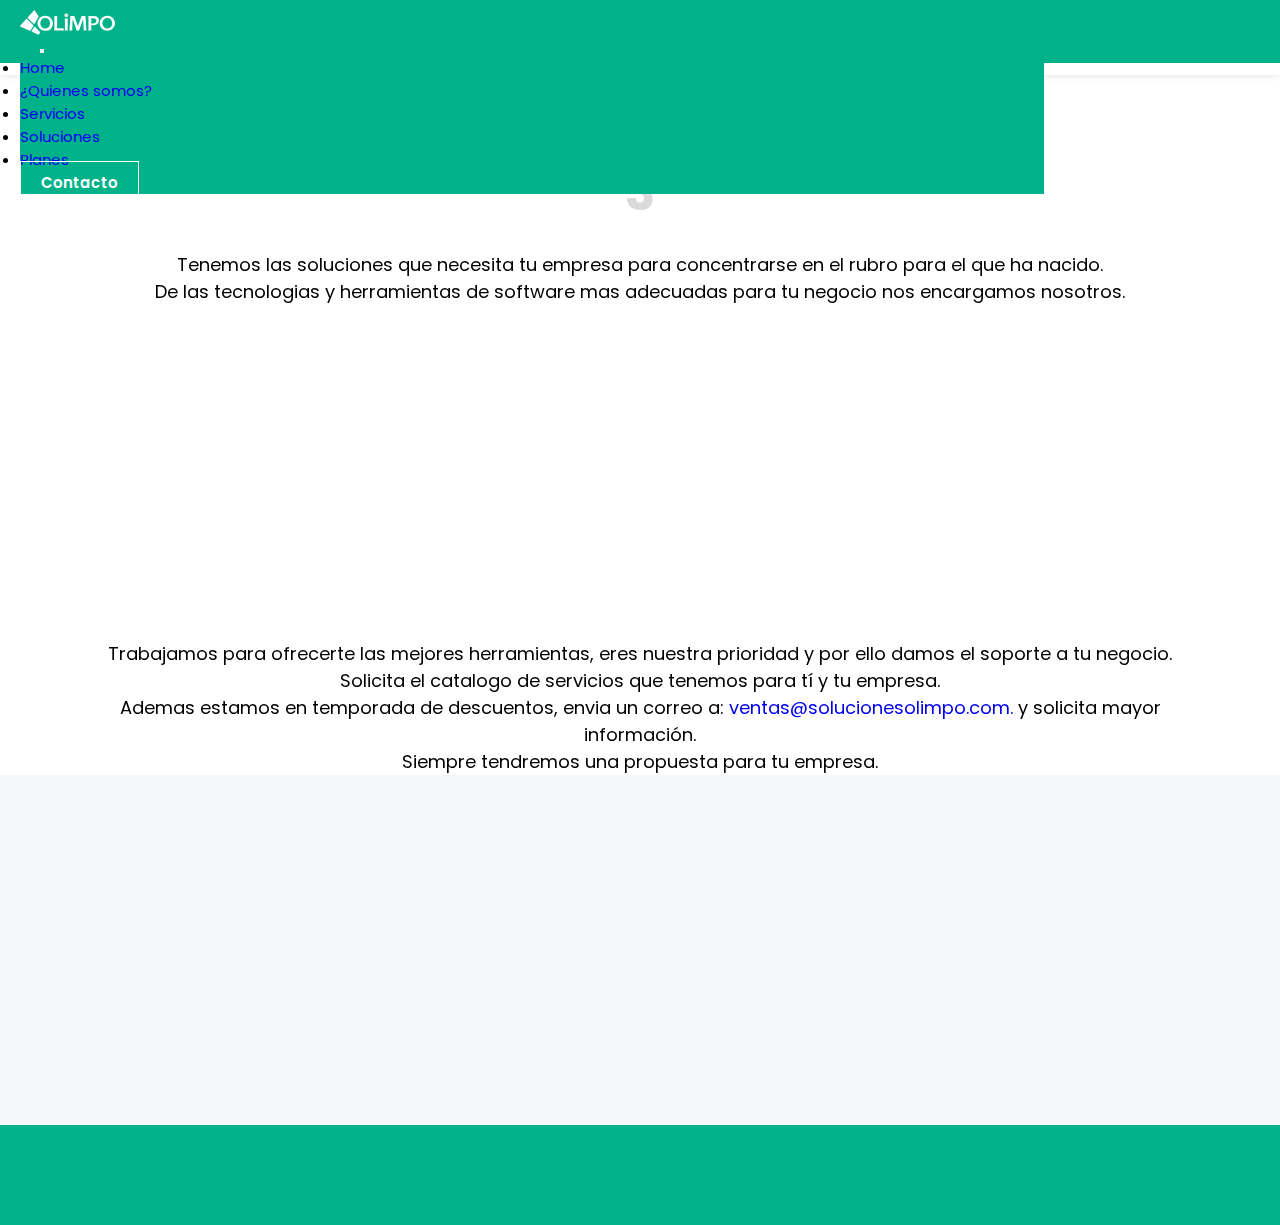
<file: secciones/soluciones.html>
<!DOCTYPE html>
<html lang="es">
    <head>
        <meta charset="UTF-8">
        <meta http-equiv="X-UA-Compatible" content="IE=edge">
        <meta name="viewport" content="width=device-width, initial-scale=1.0">
        <!-- Metas para el SEO -->
        <meta name="keywords" content="empresa tecnología, desarrollo de software, soluciones informáticas, herramientas tecnológicas">
        <meta name="description" content="Olimpo S.A.C te ofrece soluciones para que tu negocio pueda crecer sin las preocupaciones que pueda ocasionar el uso de tecnologias.">
        <!-- link CDN de CSS Bootstrap -->
        <link href="https://cdn.jsdelivr.net/npm/bootstrap@5.1.3/dist/css/bootstrap.min.css" rel="stylesheet" integrity="sha384-1BmE4kWBq78iYhFldvKuhfTAU6auU8tT94WrHftjDbrCEXSU1oBoqyl2QvZ6jIW3" crossorigin="anonymous">
        <link rel="shortcut icon" href="../imagenes/favicon-32x32.png">
        <link href="https://unpkg.com/aos@2.3.1/dist/aos.css" rel="stylesheet">
        <link rel="stylesheet" href="../estilos/style.css">
        <title>Soluciones Olimpo S.A.C. - Te ofrecemos nuestras soluciones</title>
    </head>
    <body>
        <!-- inicio de fila de logo + nav -->
        <header class="navbaro">
            <div class="navbaro__container d-flex ">
                <div class="navbaro__start w-100 ">
                    <nav class="navbar navbar-expand-lg navbar-light navbar-brand">
                        <div class="container-fluid">
                            <a class="nav-brand" href="../index.html">
                                <div class="nav_brand-logo">
                                    <img src="../imagenes/olimpo_svg_white.svg" alt="logo olimpo" width="95" height="25">
                                </div>                                                             
                            </a>
                            <button class="navbar-toggler" type="button" data-bs-toggle="collapse" data-bs-target="#navbarSupportedContent" aria-controls="navbarSupportedContent" aria-expanded="false" aria-label="Toggle navigation">
                                <span class="navbar-toggler-icon"></span>
                            </button>
                            <div class="collapse navbar-collapse" id="navbarSupportedContent">
                                <ul class="navbar-nav me-auto mb-2 mb-lg-0">
                                <li class="nav-item">
                                    <a class="nav-link active text-white" aria-current="page" href="../index.html">Home</a>
                                </li>
                                <li class="nav-item">
                                    <a class="nav-link text-white" href="quienes_somos.html">¿Quienes somos?</a>
                                </li>    
                                <li class="nav-item">
                                    <a class="nav-link text-white" href="servicios.html">Servicios</a>
                                </li>  
                                <li class="nav-item">
                                    <a class="nav-link text-white" href="soluciones.html">Soluciones</a>
                                </li>                        
                                <li class="nav-item">
                                    <a class="nav-link text-white" href="planes.html">Planes</a>
                                </li>                        
                                </ul>
                                <div class="d-flex justify-content-center">                          
                                    <a class="btn btn-outline-success navbaro__button" href="contacto.html" >Contacto</a>
                                </div>
                            </div>
                            </div>                        
                    </nav>
                </div>
            </div>
        </header>
        <!-- cierre de fila logo + nav -->
        <main>
        <!-- seccion de información de mi sitio -->
        <section class="information">
            <article class="information__article">
                <h1 class="information__title">Nuestras Soluciones<span class="information__subtitle">Soluciones que se adaptan a tu negocio</span></h1>
                <div class="information__number">3</div>
                <div class="information__description" data-aos="flip-right">
                    <p>
                       Tenemos las soluciones que necesita tu empresa para concentrarse en el rubro para el que ha nacido.
                    </p> 
                    <p>
                        De las tecnologias y herramientas de software mas adecuadas para tu negocio nos encargamos nosotros.
                    </p>
                    <div class="information__video" data-aos="flip-left">
                        <iframe                           
                            src="https://www.youtube.com/embed/-jQOw3qnRU4"
                            title="YouTube video player"
                            frameborder="0"
                            allow="accelerometer; autoplay; clipboard-write; encrypted-media; gyroscope; picture-in-picture"
                            allowfullscreen="allowfullscreen"></iframe>
                    </div>
                    <p>
                        Trabajamos para ofrecerte las mejores herramientas, eres nuestra prioridad y por ello damos el soporte a tu negocio.
                    </p>
                    <p>
                        Solicita el catalogo de servicios que tenemos para t&iacute; y tu empresa.
                    </p>                    
                    <p>Ademas estamos en temporada de descuentos, envia un correo a: 
                        <a href="mailto:ventas@solucionesolimpo.com">ventas@solucionesolimpo.com.</a> y solicita mayor información.
                    </p>
                    <p>Siempre tendremos una propuesta para tu empresa.</p>
                </div>
            </article>
        </section>
        <!-- fin de información de mi sitio -->
        </main>
        <!-- inicio de footer -->
        <footer class="footer">
            <div class="footer__brand" data-aos="fade-up">
                <img
                    src="../imagenes/olimpo_svg_gris.svg"
                    alt="logo olimpo"
                    width="148"
                    height="38">
                <p>Todos los derechos reservados by Soluciones Olimpo SAC - 2022.</p>
            </div>
            <div class="footer__links" data-aos="fade-up">
                <div class="footer__contact">
                    <h3>CONTACTO</h3>
                    <p>Lun. a Vie. 08:00am a 06:00pm</p>
                    <a href="mailto:webmaster@solucionesolimpo.com">webmaster@solucionesolimpo.com</a>
                </div>

                <div class="footer__social">
                    <div>
                        <a href="https://es-la.facebook.com/Coderhouse/" target="_blank">
                            <img src="../imagenes/social/facebook.png" alt="Red Social Facebook">
                            <p>
                                Facebook
                            </p>
                        </a>
                    </div>
                    <div>
                        <a href="https://twitter.com/coderhouse" target="_blank">
                            <img src="../imagenes/social/twitter.png" alt="Red Social Twitter">
                            <p>
                                Twitter
                            </p>
                        </a>
                    </div>
                    <div>
                        <a href="https://www.youtube.com/c/CoderHouse" target="_blank">
                            <img src="../imagenes/social/youtube.png" alt="Red Social Youtube">
                            <p>
                                Youtube
                            </p>
                        </a>
                    </div>
                </div>
            </div>
        </footer>
        <!-- fin de footer -->
        <!-- inicio Script the Bundle -->
        <script src="https://cdn.jsdelivr.net/npm/bootstrap@5.1.3/dist/js/bootstrap.bundle.min.js" integrity="sha384-ka7Sk0Gln4gmtz2MlQnikT1wXgYsOg+OMhuP+IlRH9sENBO0LRn5q+8nbTov4+1p" crossorigin="anonymous"></script>
        <!-- fin Script the Bundle -->
        <!-- inicio Script AOS -->
        <script src="https://unpkg.com/aos@2.3.1/dist/aos.js"></script>
        <script>
            AOS.init();
        </script>
        <!-- Fin Script AOS -->
    </body>
</html>
</file>
<file: estilos/style.css>
@import url("https://fonts.googleapis.com/css2?family=Poppins:wght@100;300;700;900&family=Roboto:wght@100;700;900&display=swap");
.efectoAgrandarImagen, footer .footer__social img:hover, .enterprise__objective:hover, header .nav_brand-logo:hover {
  transform: scale(1.3);
  transition: transform 0.5s;
}

.estiloNavItem, header .nav-item:hover {
  background-color: #0e8a6d;
  border-radius: 0.4rem;
}

* {
  padding: 0;
  margin: 0;
}

html {
  font-size: 62.5%;
}

h1 {
  color: rgb(119, 50, 132);
}

body {
  background-color: #00b289;
  font-family: "Poppins", sans-serif;
  display: grid;
  grid-template-rows: auto;
  grid-template-columns: 100%;
  grid-template-areas: "header" "main" "footer";
}

header {
  background-color: #00b289;
  height: 3.5rem;
  grid-area: header;
}
header .nav-brand {
  margin-right: 2rem;
}
header .navbar-collapse {
  z-index: 999;
}
@media only screen and (max-width: 992px) {
  header .navbar-collapse {
    font-size: 1.5rem;
    background-color: #00b289;
    border: 2px solid #0e8a6d;
    padding: 10px;
  }
}
header .navbaro {
  font-family: "Poppins", sans-serif;
  margin-left: auto;
  margin-right: auto;
  font-size: 1.5rem;
  z-index: 1;
}
@media only screen and (min-width: 992px) {
  header .navbaro {
    width: 100%;
  }
}
header .navbaro__container {
  height: 55px;
  width: 100%;
  position: absolute;
  top: 0;
  left: 0;
  padding-top: 1rem;
  box-shadow: 0 0 8px 0 rgba(0, 0, 0, 0.12);
  -webkit-box-shadow: 0 0 8px 0 rgba(0, 0, 0, 0.12);
}
@media only screen and (min-width: 992px) {
  header .navbaro__container {
    height: 65px;
  }
}
header .navbaro__brand {
  position: relative;
  position: left;
  margin-top: 1.5rem;
}
@media only screen and (min-width: 992px) {
  header .navbaro__brand {
    float: left;
    margin-left: 10rem;
  }
}
header .navbaro__start {
  height: 4rem;
  width: 100%;
  margin-left: 20px;
  float: left;
}
@media only screen and (min-width: 992px) {
  header .navbaro__start {
    width: 80%;
    display: block;
  }
}
header .navbaro a:link {
  color: #ffffff;
}
header .navbaro a:visited {
  color: #ffffff;
}
header .navbaro__item {
  display: inline-block;
  padding: 5px;
  margin: 10px 10px;
}
header .navbaro__button {
  border-width: 2px;
  font-weight: 600;
  border: 1px solid #ffffff;
  padding: 10px 20px 10px 20px;
  color: #ffffff;
  background: transparent;
}
@media only screen and (min-width: 992px) {
  header .navbaro__button {
    font-size: 1.5rem;
  }
}
@media only screen and (min-width: 992px) {
  header {
    height: 4.5rem;
  }
}

main {
  grid-area: main;
}
main section {
  grid-area: seccion;
  margin-top: 30px;
  margin-left: auto;
  margin-right: auto;
  width: 100%;
  text-align: center;
}
@media only screen and (min-width: 992px) {
  main section {
    margin-top: 30px;
    width: 80%;
    justify-content: center;
  }
}
main article {
  display: flex;
  flex-direction: column;
  justify-items: center;
  align-items: center;
  place-items: center;
  margin: auto;
}

a {
  text-decoration: none;
}

@media only screen and (min-width: 992px) {
  .navbar-collapse {
    font-size: 1.5rem;
    background-color: #00b289;
    border: none;
    padding: 0;
  }
}

.container {
  display: flex;
  background-color: #00b289;
  width: 100%;
}
@media only screen and (min-width: 992px) {
  .container {
    flex-direction: row;
    margin-bottom: 50px;
  }
}

.container__item {
  float: left;
  align-items: flex-start;
  justify-items: stretch;
  width: 100%;
}
@media only screen and (min-width: 992px) {
  .container__item {
    float: right;
    width: 40%;
  }
}

.container__imagen {
  height: 150px;
  width: 300px;
  float: right;
  margin: auto;
}
@media only screen and (min-width: 992px) {
  .container__imagen {
    height: 300px;
    width: 600px;
  }
}

.container__title {
  font-weight: 700;
  font-size: 5rem;
  color: #ffffff;
  width: 100%;
}

.container__description {
  font-family: "Poppins", sans-serif;
  font-size: 2em;
  text-align: left;
  color: #ffffff;
  margin: 25px 25px auto;
}

.container__stacks img {
  height: 42px;
  margin: 25px 5px;
  max-width: 100%;
}

.enterprise {
  padding-top: 40px;
  padding-bottom: 40px;
  text-align: center;
  font-family: "Poppins", sans-serif;
  color: #4a4a4a;
  min-height: 380px;
  width: 100%;
  background-color: #ffffff;
}

.enterprise__objectives {
  display: flex;
  flex-direction: column;
  justify-content: center;
  align-items: center;
  width: 90%;
  margin: auto;
}
@media only screen and (min-width: 992px) {
  .enterprise__objectives {
    flex-direction: row;
  }
}

.enterprise__objective {
  font-family: "Poppins", sans-serif;
  color: #4a4a4a;
  font-size: 1.2rem;
  font-weight: bold;
  text-transform: uppercase;
}

.enterprise__objective img {
  height: 320px;
  width: 90%;
  margin-left: auto;
  margin-right: auto;
}

.enterprise__description {
  font-family: "Roboto", sans-serif;
  font-weight: bold;
  font-size: 3rem;
  margin: 2.8rem;
}

.enterprise__information {
  font-size: 1.6rem;
  width: 80%;
  margin-left: auto;
  margin-right: auto;
}

.information {
  min-height: 570px;
  margin-top: 30px;
  width: 100%;
  background-color: #ffffff;
  align-items: center;
}
@media only screen and (min-width: 992px) {
  .information {
    min-height: 700px;
  }
}

.information__article {
  margin-top: -12px;
  margin-left: auto;
  margin-right: auto;
  width: 100%;
}

.information__number {
  display: block;
  font-size: 5rem;
  text-align: center;
  color: #dadada;
  font-weight: bold;
}

.information__title {
  padding-top: 3rem;
  font-family: "Roboto", sans-serif;
  font-weight: bold;
  color: #4a4a4a;
  font-size: 3.5rem;
  text-align: center;
}

.information__subtitle {
  display: block;
  color: #A9ABAC;
  font-family: "Roboto", sans-serif;
  font-size: 1.8rem;
  text-align: center;
}

.information__description {
  margin-top: 2rem;
  margin-left: auto;
  margin-right: auto;
  font-size: 1.8rem;
  width: 85%;
}
@media only screen and (min-width: 992px) {
  .information__description {
    width: 85%;
  }
}

.information__image {
  height: 250px;
  width: 320px;
  display: block;
  margin: 30px auto 10px auto;
}
@media only screen and (min-width: 992px) {
  .information__image {
    height: 239px;
    width: 440px;
  }
}

.information__image:hover {
  filter: sepia(60%);
}

.information__image img {
  max-width: 100%;
  max-height: 100%;
}

.information__video {
  height: 200px;
  width: 70%;
  display: block;
}
@media only screen and (max-width: 991px) {
  .information__video {
    height: 150px;
    width: 200px;
    margin: auto;
    position: relative;
    left: -4rem;
  }
}
@media only screen and (min-width: 992px) {
  .information__video {
    height: 335px;
    width: 560px;
    margin: auto;
  }
}

@media only screen and (min-width: 992px) {
  .information__video iframe {
    min-height: 100%;
    min-width: 100%;
  }
}

.information__map {
  margin-bottom: 30px;
  box-shadow: 0 0 8px 0 rgba(0, 0, 0, 0.12);
  -webkit-box-shadow: 0 0 8px 0 rgba(0, 0, 0, 0.12);
}

.information__form {
  margin-bottom: 30px;
  padding: 20px;
  border: 1px solid #4a4a4a;
  border-radius: 10px;
  font-size: 1.8rem;
}

.information__plans {
  margin-left: auto;
  margin-right: auto;
  justify-content: center;
  width: 60%;
}

.information__leyenda {
  font-size: 2.2rem;
}

footer {
  height: 180px;
  display: flex;
  font-size: 1.2rem;
  background-color: #f5f6fa;
  margin: auto;
  width: 100%;
  grid-area: footer;
  height: 300px;
  padding-top: 5rem;
}
footer .footer__brand {
  justify-items: flex-start;
  margin-top: 30px;
  padding-left: 2rem;
  width: 30%;
}
@media only screen and (min-width: 992px) {
  footer .footer__brand {
    width: 70%;
    padding: 20px 0px 0px 100px;
  }
}
footer .footer p {
  height: 80px;
  font-size: 1rem;
  justify-items: center;
  align-items: center;
}
@media only screen and (min-width: 992px) {
  footer .footer p {
    font-size: 1.2rem;
  }
}
footer .footer__contact {
  justify-content: flex-end;
  text-align: right;
}
footer .footer__links {
  justify-content: flex-end;
  padding-top: 50px;
  width: 60%;
  color: #4a4a4a;
  padding: 20px 30px 0px 50px;
}
@media only screen and (min-width: 992px) {
  footer .footer__links {
    justify-content: flex-end;
    width: 70%;
  }
}
footer .footer__links a {
  color: black;
  font-weight: bold;
}
footer .footer__social {
  display: flex;
  justify-content: right;
  padding-top: 2rem;
}
footer .footer__social a {
  color: #00b289;
}
footer .footer__social img {
  height: 45px;
  width: 45px;
  margin: 0rem 3rem 0 1rem;
  display: flex;
  flex-direction: column;
  justify-content: right;
  align-items: right;
  justify-items: right;
}
@media only screen and (max-width: 992px) {
  footer .footer__social img {
    height: 25px;
    width: 25px;
  }
}
footer .footer__social div p {
  display: inline-block;
  font-family: "Roboto", sans-serif;
}
@media only screen and (max-width: 660px) {
  footer .footer__social div p {
    display: none;
  }
}
@media only screen and (max-width: 992px) {
  footer {
    font-size: 1rem;
    height: 320px;
  }
}/*# sourceMappingURL=style.css.map */
</file>
